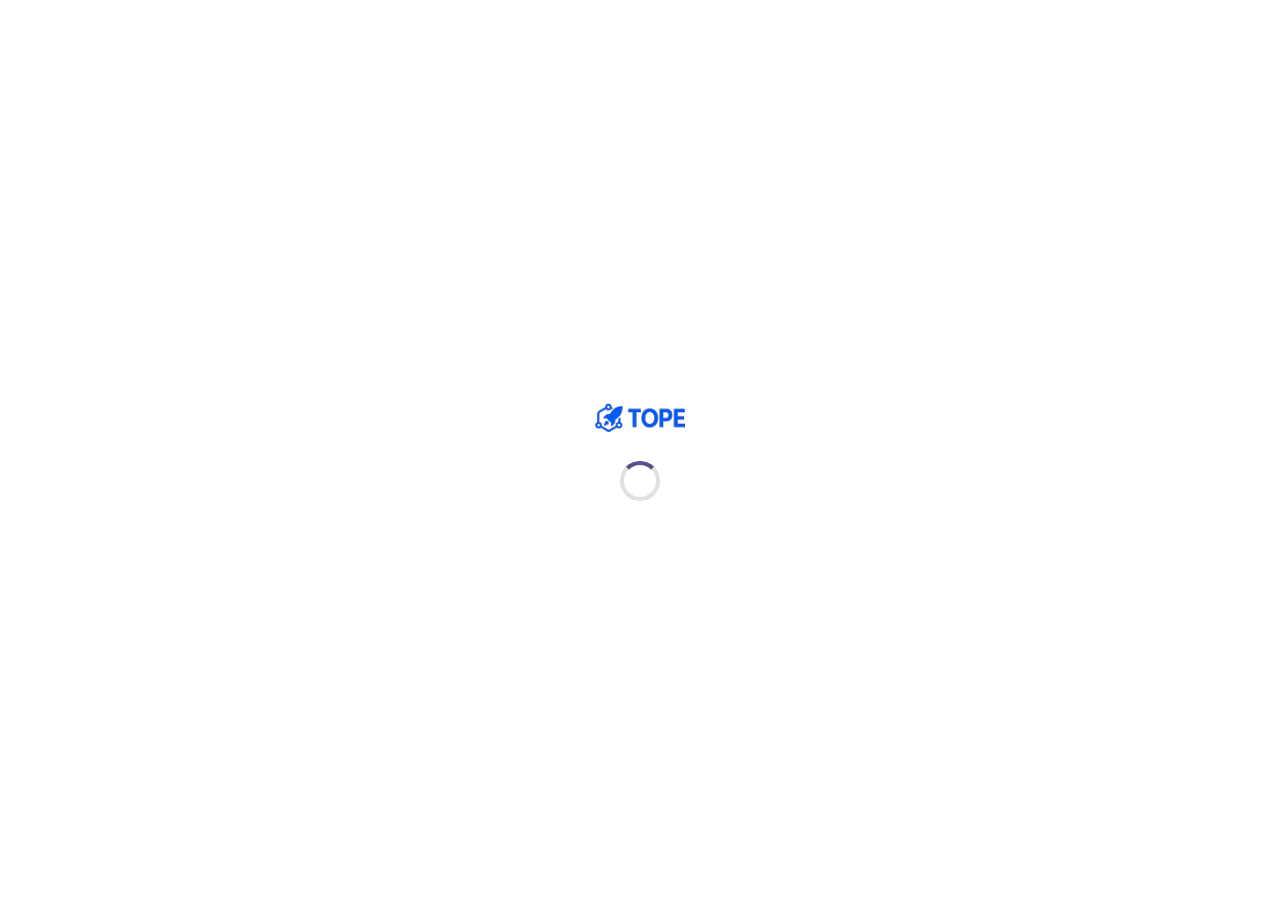
<file: base_estilo.html>
<!DOCTYPE html>
<html lang="es">
<head>
    <meta charset="UTF-8" />
    <meta name="viewport" content="width=device-width, initial-scale=1.0"/>
    <title>TOPE - Sección</title>
    <link rel="stylesheet" href="styles.css" />
    <link rel="stylesheet" href="https://cdnjs.cloudflare.com/ajax/libs/font-awesome/6.0.0-beta3/css/all.min.css" />
</head>
<body>
    <!-- Splash Screen -->
    <div id="splash-screen">
        <div class="splash-content">
            <img src="img/logo.svg" alt="TOPE" class="splash-logo">
            <div class="splash-spinner"></div>
        </div>
    </div>

    <!-- Header -->
    <header>
        <div class="logo-container">
            <img src="img/logo.svg" alt="TOPE Logo" class="logo">
        </div>
    </header>

    <!-- Contenido de la sección -->
    <main>
        <div class="feed">
            <!-- Acá insertás el contenido específico de la nueva sección -->
            <div class="entrepreneur-card">
                <div class="profile-header">
                    <h2>Nuevo Módulo</h2>
                    <p>Este es el contenido de tu nueva sección con el mismo estilo visual que la home.</p>
                </div>
            </div>
        </div>
    </main>

    <!-- Modal de Herramientas -->
    <div class="tools-modal" id="tools-modal">
        <div class="tools-content">
            <h3>🧰 Herramientas para Emprendedores</h3>
            <div class="tools-grid">
                <button class="tool-btn">🧮 Costos</button>
                <button class="tool-btn">🛒 Tienda</button>
                <button class="tool-btn">🌐 Web</button>
                <button class="tool-btn">📦 Inventario</button>
                <button class="tool-btn">👥 Clientes</button>
                <button class="tool-btn">🔗 Proveedores</button>
                <button class="tool-btn">📊 Reportes</button>
                <button class="tool-btn">📅 Agenda</button>
                <button class="tool-btn">🧾 Facturas</button>
                <button class="tool-btn">💬 Chat IA</button>
                <button class="tool-btn">🎯 Objetivos</button>
                <button class="tool-btn">📈 Analíticas</button>
            </div>
            <button class="btn-close-tools" id="close-tools">Cerrar</button>
        </div>
    </div>

    <!-- Navegación inferior -->
    <nav class="bottom-nav">
        <div class="nav-item" data-section="express">
            <i class="fas fa-motorcycle"></i>
            <span>Pedidos Rápidos</span>
        </div>
        <div class="nav-item" data-section="shopping">
            <i class="fas fa-store"></i>
            <span>Explorar</span>
        </div>
        <div class="nav-item" data-section="tools" id="open-tools">
            <i class="fas fa-tools"></i>
            <span>Herramientas</span>
        </div>
        <div class="nav-item" data-section="perfil">
            <i class="fas fa-user-circle"></i>
            <span>Mi Perfil</span>
        </div>
    </nav>

    <!-- Scripts -->
    <script>
        document.addEventListener("DOMContentLoaded", function() {
            const openTools = document.getElementById("open-tools");
            const closeTools = document.getElementById("close-tools");
            const modal = document.getElementById("tools-modal");

            openTools.addEventListener("click", () => modal.style.display = "flex");
            closeTools.addEventListener("click", () => modal.style.display = "none");
            modal.addEventListener("click", (e) => {
                if (e.target === modal) modal.style.display = "none";
            });
        });

        window.addEventListener('load', () => {
            setTimeout(() => {
                const splash = document.getElementById('splash-screen');
                splash.style.opacity = '0';
                setTimeout(() => splash.style.display = 'none', 500);
            }, 2000);
        });
    </script>
</body>
</html>
</file>
<file: styles.css>
/* Estilos generales */
* {
    margin: 0;
    padding: 0;
    box-sizing: border-box;
    font-family: 'Segoe UI', Tahoma, Geneva, Verdana, sans-serif;
}

body {
    background-color: #f8f9fa;
    color: #333;
    padding-bottom: 70px; /* Espacio para la navegación inferior */
}

/* Header */
header {
    display: flex;
    justify-content: space-between;
    align-items: center;
    padding: 15px;
    background-color: #fff;
    position: sticky;
    top: 0;
    z-index: 100;
    box-shadow: 0 2px 4px rgba(0, 0, 0, 0.1);
}

.logo-container {
    display: flex;
    align-items: center;
}

.logo {
    height: 40px;
}

.search-icon {
    font-size: 20px;
    color: #333;
}

/* Feed principal */
.feed {
    padding: 10px;
}

/* Tarjeta de emprendedor - Estilos generales */
.entrepreneur-card {
    background-color: #fff;
    border-radius: 12px;
    margin-bottom: 20px;
    overflow: hidden;
    box-shadow: 0 2px 10px rgba(0, 0, 0, 0.1);
}

.profile-header {
    padding: 15px;
}

.profile-header h2 {
    font-size: 24px;
    margin-bottom: 5px;
}

.category {
    display: flex;
    align-items: center;
    color: #666;
    margin-bottom: 5px;
}

.category-icon {
    margin-right: 5px;
}

.rating {
    display: flex;
    align-items: center;
    margin-bottom: 5px;
}

.stars {
    color: #FFD700;
    margin-right: 5px;
}

.location-delivery {
    display: flex;
    flex-direction: column;
    color: #666;
    font-size: 14px;
}

.location {
    margin-right: 10px;
}

/* Estilos para María's Cakes - Pastelería */
.bakery .profile-image {
    width: 100%;
    height: 250px;
    overflow: hidden;
}

.bakery .profile-image img {
    width: 100%;
    height: 100%;
    object-fit: cover;
}

.bakery .product-grid {
    display: grid;
    grid-template-columns: repeat(2, 1fr);
    gap: 10px;
    padding: 10px;
}

.bakery .product {
    border-radius: 8px;
    overflow: hidden;
}

.bakery .product img {
    width: 100%;
    height: 150px;
    object-fit: cover;
}

.bakery .product-info {
    padding: 10px;
}

.bakery .product-info h3 {
    font-size: 16px;
    margin-bottom: 5px;
}

.bakery .price {
    font-weight: bold;
    color: #333;
}

/* Estilos para Nova Apparel - Ropa */
.clothing .profile-header.horizontal {
    display: flex;
    align-items: center;
}

.clothing .profile-image-small {
    width: 70px;
    height: 70px;
    border-radius: 50%;
    overflow: hidden;
    margin-right: 15px;
}

.clothing .profile-image-small img {
    width: 100%;
    height: 100%;
    object-fit: cover;
}

.clothing .profile-info {
    flex: 1;
}

.clothing .rating-category {
    display: flex;
    align-items: center;
    margin-bottom: 5px;
}

.clothing .rating-number {
    font-weight: bold;
    margin-right: 5px;
}

.clothing .dot {
    margin: 0 5px;
}

.clothing .follow-button {
    background-color: #5D4B8C;
    color: white;
    text-align: center;
    padding: 10px;
    border-radius: 25px;
    margin: 0 15px 15px;
    font-weight: bold;
}

.clothing .featured-product {
    width: 100%;
    height: 250px;
    overflow: hidden;
}

.clothing .featured-product img {
    width: 100%;
    height: 100%;
    object-fit: cover;
}

.clothing .product-grid-2x2 {
    display: grid;
    grid-template-columns: repeat(2, 1fr);
    grid-template-rows: repeat(2, 1fr);
    gap: 5px;
    padding: 5px;
}

.clothing .product-grid-2x2 .product,
.clothing .product-grid-2x2 .product-video {
    position: relative;
    height: 180px;
    overflow: hidden;
}

.clothing .product-grid-2x2 img {
    width: 100%;
    height: 100%;
    object-fit: cover;
}

.clothing .play-button {
    position: absolute;
    top: 50%;
    left: 50%;
    transform: translate(-50%, -50%);
    width: 50px;
    height: 50px;
    background-color: rgba(255, 255, 255, 0.7);
    border-radius: 50%;
    display: flex;
    justify-content: center;
    align-items: center;
}

.clothing .play-button i {
    color: #333;
    font-size: 20px;
}

/* Estilos para Sofía Boutique - Productos de mujer */
.womens-products .profile-header.with-image {
    display: flex;
    padding: 20px;
}

.womens-products .profile-image-circle {
    width: 100px;
    height: 100px;
    border-radius: 50%;
    overflow: hidden;
    margin-right: 15px;
}

.womens-products .profile-image-circle img {
    width: 100%;
    height: 100%;
    object-fit: cover;
}

.womens-products .profile-info-column {
    display: flex;
    flex-direction: column;
}

.womens-products .location-info {
    display: flex;
    justify-content: space-between;
    padding: 0 20px 15px;
    color: #666;
}

.womens-products .section-title {
    padding: 0 20px 10px;
    font-size: 20px;
}

.womens-products .product-carousel {
    padding: 0 0 20px;
}

.womens-products .carousel-container {
    display: flex;
    overflow-x: auto;
    scroll-snap-type: x mandatory;
    padding: 0 20px;
    -ms-overflow-style: none;
    scrollbar-width: none;
}

.womens-products .carousel-container::-webkit-scrollbar {
    display: none;
}

.womens-products .carousel-item {
    flex: 0 0 auto;
    width: 200px;
    margin-right: 15px;
    scroll-snap-align: start;
    position: relative;
}

.womens-products .carousel-item img {
    width: 100%;
    height: 200px;
    object-fit: cover;
    border-radius: 8px;
}

.womens-products .carousel-item h4 {
    margin-top: 8px;
    font-size: 16px;
}

.womens-products .carousel-nav {
    display: flex;
    justify-content: center;
    margin-top: 15px;
}

.womens-products .carousel-nav span {
    width: 8px;
    height: 8px;
    background-color: #ccc;
    border-radius: 50%;
    margin: 0 5px;
}

.womens-products .carousel-nav span.active {
    background-color: #333;
}

/* Estilos para Panadería Don Pedro */
.bakery-alt .profile-header.centered {
    text-align: center;
    padding: 20px;
}

.bakery-alt .rating-category-row {
    display: flex;
    justify-content: center;
    align-items: center;
    margin: 10px 0;
}

.bakery-alt .category-pill {
    background-color: #f8e6d8;
    color: #b07d62;
    padding: 5px 12px;
    border-radius: 20px;
    display: flex;
    align-items: center;
    margin-right: 15px;
}

.bakery-alt .category-pill i {
    margin-right: 5px;
}

.bakery-alt .tabs {
    display: flex;
    border-bottom: 1px solid #eee;
}

.bakery-alt .tab {
    flex: 1;
    text-align: center;
    padding: 12px;
    color: #666;
    font-weight: 500;
}

.bakery-alt .tab.active {
    color: #b07d62;
    border-bottom: 2px solid #b07d62;
}

.bakery-alt .product-list {
    padding: 15px;
}

.bakery-alt .product-row {
    display: flex;
    margin-bottom: 15px;
    padding-bottom: 15px;
    border-bottom: 1px solid #eee;
}

.bakery-alt .product-row:last-child {
    margin-bottom: 0;
    padding-bottom: 0;
    border-bottom: none;
}

.bakery-alt .product-image {
    width: 80px;
    height: 80px;
    border-radius: 8px;
    overflow: hidden;
    margin-right: 15px;
}

.bakery-alt .product-image img {
    width: 100%;
    height: 100%;
    object-fit: cover;
}

.bakery-alt .product-details {
    flex: 1;
}

.bakery-alt .product-details h3 {
    font-size: 16px;
    margin-bottom: 5px;
}

.bakery-alt .description {
    color: #666;
    font-size: 14px;
    margin-bottom: 5px;
}

.bakery-alt .add-button {
    display: flex;
    align-items: center;
    justify-content: center;
    width: 30px;
    height: 30px;
    background-color: #b07d62;
    color: white;
    border-radius: 50%;
    align-self: center;
}

/* Estilos para Ferretería El Tornillo */
.hardware .profile-header.with-banner {
    padding: 0;
    position: relative;
}

.hardware .banner {
    height: 120px;
    overflow: hidden;
}

.hardware .banner img {
    width: 100%;
    height: 100%;
    object-fit: cover;
}

.hardware .profile-overlay {
    display: flex;
    align-items: center;
    padding: 15px;
    margin-top: -30px;
}

.hardware .profile-logo {
    width: 60px;
    height: 60px;
    border-radius: 12px;
    overflow: hidden;
    background-color: white;
    border: 3px solid white;
    margin-right: 15px;
    box-shadow: 0 2px 5px rgba(0, 0, 0, 0.1);
}

.hardware .profile-logo img {
    width: 100%;
    height: 100%;
    object-fit: cover;
}

.hardware .location-info-pill {
    display: inline-flex;
    align-items: center;
    background-color: #f1f1f1;
    padding: 8px 15px;
    border-radius: 20px;
    margin: 0 15px 15px;
    font-size: 14px;
    color: #666;
}

.hardware .location-info-pill i {
    margin-right: 5px;
    color: #e74c3c;
}

.hardware .location-info-pill .dot {
    margin: 0 5px;
}

.hardware .categories-grid {
    display: grid;
    grid-template-columns: repeat(4, 1fr);
    padding: 0 15px 15px;
}

.hardware .category-item {
    display: flex;
    flex-direction: column;
    align-items: center;
    text-align: center;
}

.hardware .category-icon {
    width: 50px;
    height: 50px;
    background-color: #f8f9fa;
    border-radius: 12px;
    display: flex;
    justify-content: center;
    align-items: center;
    margin-bottom: 5px;
}

.hardware .category-icon i {
    font-size: 20px;
    color: #e74c3c;
}

.hardware .category-item span {
    font-size: 12px;
}

.hardware .section-title {
    padding: 0 15px 10px;
    font-size: 18px;
}

.hardware .product-horizontal-scroll {
    padding: 0 0 15px;
    overflow: hidden;
}

.hardware .scroll-container {
    display: flex;
    overflow-x: auto;
    padding: 0 15px;
    -ms-overflow-style: none;
    scrollbar-width: none;
}

.hardware .scroll-container::-webkit-scrollbar {
    display: none;
}

.hardware .product-card {
    flex: 0 0 auto;
    width: 150px;
    margin-right: 15px;
    position: relative;
    background-color: #f8f9fa;
    border-radius: 8px;
    padding: 10px;
}

.hardware .product-card img {
    width: 100%;
    height: 120px;
    object-fit: cover;
    border-radius: 6px;
    margin-bottom: 8px;
}

.hardware .product-card h4 {
    font-size: 14px;
    margin-bottom: 5px;
}

.hardware .discount-badge {
    position: absolute;
    top: 5px;
    left: 5px;
    background-color: #e74c3c;
    color: white;
    font-size: 12px;
    padding: 3px 6px;
    border-radius: 4px;
}

.hardware .old-price {
    text-decoration: line-through;
    color: #999;
    margin-right: 5px;
    font-size: 13px;
}

.bottom-nav {
    position: fixed;
    bottom: 0;
    left: 0;
    right: 0;
    background-color: #ffffff;
    display: flex;
    justify-content: space-around;
    padding: 10px 0;
    box-shadow: 0 -2px 8px rgba(0, 0, 0, 0.1);
    z-index: 200;
    border-top: 1px solid #eee;
}

.nav-item {
    display: flex;
    flex-direction: column;
    align-items: center;
    font-size: 12px;
    color: #666;
    cursor: pointer;
    transition: color 0.2s;
}

.nav-item i {
    font-size: 20px;
    margin-bottom: 3px;
}

.nav-item.active {
    color: #5D4B8C;
}

.nav-item:hover {
    color: #5D4B8C;
}


/* Responsive */
@media (min-width: 768px) {
    .feed {
        max-width: 600px;
        margin: 0 auto;
    }
}








.barber-service .profile-banner img {
    width: 100%;
    height: 150px;
    object-fit: cover;
    border-bottom: 3px solid #333;
}

.barber-service .profile-info-barber {
    padding: 15px;
    text-align: center;
}

.barber-service .profile-info-barber h2 {
    font-size: 22px;
    margin-bottom: 5px;
}

.barber-service .profile-info-barber .category {
    color: #888;
    font-size: 14px;
    margin-bottom: 5px;
}

.barber-service .profile-info-barber .rating {
    display: flex;
    justify-content: center;
    align-items: center;
    font-size: 14px;
    margin-bottom: 5px;
}

.barber-service .location {
    color: #666;
    font-size: 13px;
}

.barber-service .service-list {
    padding: 10px 20px;
}

.barber-service .service-item {
    background-color: #f3f3f3;
    padding: 12px;
    border-radius: 10px;
    margin-bottom: 10px;
}

.barber-service .service-item h3 {
    font-size: 16px;
    margin-bottom: 5px;
}

.barber-service .booking-btn {
    background-color: #333;
    color: white;
    padding: 12px;
    text-align: center;
    border-radius: 30px;
    margin: 15px 20px;
    font-weight: bold;
    cursor: pointer;
}






.eco-shop .eco-header {
    display: flex;
    align-items: center;
    padding: 15px;
}

.eco-shop .eco-logo {
    width: 60px;
    height: 60px;
    object-fit: cover;
    border-radius: 50%;
    margin-right: 15px;
    border: 2px solid #8bc34a;
    background-color: #f0f9f0;
}

.eco-shop .eco-info h2 {
    font-size: 20px;
    margin-bottom: 4px;
    color: #4CAF50;
}

.eco-shop .eco-info p {
    font-size: 14px;
    color: #666;
    margin: 2px 0;
}

.eco-shop .rating {
    font-size: 14px;
    color: #FFD700;
}

.eco-shop .eco-gallery {
    display: grid;
    grid-template-columns: repeat(3, 1fr);
    gap: 10px;
    padding: 10px 15px 20px;
}

.eco-shop .eco-product {
    background-color: #f3f9f3;
    border-radius: 10px;
    padding: 10px;
    text-align: center;
    color: #333;
}

.eco-shop .eco-product img {
    width: 100%;
    height: 100px;
    object-fit: cover;
    border-radius: 8px;
    margin-bottom: 8px;
}

.eco-shop .eco-product h4 {
    font-size: 14px;
    margin-bottom: 4px;
}

.eco-shop .eco-product p {
    font-size: 13px;
    color: #4CAF50;
    font-weight: bold;
}




.dentist-service .dentist-header {
    display: flex;
    justify-content: space-between;
    align-items: center;
    background: linear-gradient(90deg, #ffffff, #ffffff);
    padding: 20px;
}

.dentist-service .dentist-info h2 {
    font-size: 22px;
    color: #1976d2;
    margin-bottom: 5px;
}

.dentist-service .specialty {
    font-size: 14px;
    color: #555;
    margin-bottom: 5px;
}

.dentist-service .rating {
    font-size: 14px;
    color: #fbc02d;
    margin-bottom: 5px;
}

.dentist-service .location {
    font-size: 13px;
    color: #666;
}

.dentist-service .dentist-avatar img {
    width: 70px;
    height: 70px;
    border-radius: 50%;
    border: 2px solid #ffffff;
    object-fit: cover;
}

.dentist-service .available-services {
    padding: 15px 20px;
    background-color: #ffffff;
}

.dentist-service .available-services h3 {
    font-size: 16px;
    margin-bottom: 10px;
    color: #1976d2;
}

.dentist-service .available-services ul {
    list-style: none;
}

.dentist-service .available-services li {
    margin-bottom: 8px;
    font-size: 14px;
}

.dentist-service .appointment-button {
    background-color: #1976d2;
    color: white;
    padding: 12px;
    text-align: center;
    font-weight: bold;
    border-radius: 30px;
    margin: 15px 20px;
    cursor: pointer;
}


.mechanic-service .mechanic-banner img {
    width: 100%;
    height: 120px;
    object-fit: cover;
}

.mechanic-service .mechanic-info {
    padding: 15px;
    background-color: #f2f2f2;
}

.mechanic-service .mechanic-info h2 {
    font-size: 22px;
    margin-bottom: 5px;
    color: #424242;
}

.mechanic-service .category {
    font-size: 14px;
    color: #777;
    margin-bottom: 5px;
}

.mechanic-service .rating {
    font-size: 14px;
    color: #FFD700;
    margin-bottom: 5px;
}

.mechanic-service .location {
    font-size: 13px;
    color: #555;
}

.mechanic-service .mechanic-services {
    padding: 15px;
}

.mechanic-service .service-icon-list {
    display: flex;
    justify-content: space-around;
    flex-wrap: wrap;
    gap: 15px;
}

.mechanic-service .icon-label {
    display: flex;
    flex-direction: column;
    align-items: center;
    font-size: 13px;
    color: #333;
}

.mechanic-service .icon-label i {
    font-size: 24px;
    margin-bottom: 5px;
    color: #424242;
}

.mechanic-service .quote-button {
    background-color: #212121;
    color: white;
    padding: 12px;
    text-align: center;
    font-weight: bold;
    border-radius: 30px;
    margin: 15px;
    cursor: pointer;
}






.graphic-design .graphic-header {
    display: flex;
    align-items: center;
    padding: 15px;
    background: linear-gradient(90deg, #e0f7fa, #ffffff);
}

.graphic-design .graphic-logo {
    width: 60px;
    height: 60px;
    margin-right: 15px;
    border-radius: 12px;
    background-color: #ffffff;
    padding: 5px;
    box-shadow: 0 2px 6px rgba(0,0,0,0.1);
}

.graphic-design .graphic-logo img {
    width: 100%;
    height: 100%;
    object-fit: cover;
}

.graphic-design .graphic-info h2 {
    font-size: 20px;
    margin-bottom: 3px;
    color: #006064;
}

.graphic-design .category {
    font-size: 14px;
    color: #777;
    margin-bottom: 5px;
}

.graphic-design .rating {
    font-size: 14px;
    color: #FFD700;
}

.graphic-design .location {
    font-size: 13px;
    color: #555;
}

.graphic-design .carousel-title {
    padding: 10px 15px;
    font-size: 16px;
    font-weight: bold;
    color: #006064;
}

.graphic-design .graphic-carousel {
    padding: 0 0 20px;
}

.graphic-design .carousel-container {
    display: flex;
    overflow-x: auto;
    scroll-snap-type: x mandatory;
    padding: 0 15px;
    gap: 15px;
}

.graphic-design .carousel-container::-webkit-scrollbar {
    display: none;
}

.graphic-design .carousel-item {
    flex: 0 0 auto;
    width: 160px;
    background-color: #f9f9f9;
    border-radius: 12px;
    scroll-snap-align: start;
    padding: 10px;
    text-align: center;
    box-shadow: 0 2px 6px rgba(0,0,0,0.1);
}

.graphic-design .carousel-item img {
    width: 100%;
    height: 100px;
    object-fit: cover;
    border-radius: 8px;
    margin-bottom: 8px;
}

.graphic-design .carousel-item h4 {
    font-size: 14px;
    margin-bottom: 4px;
}

.graphic-design .carousel-item p {
    font-size: 13px;
    color: #00796b;
}




.points-bingo {
    background: #f0f4ff;
    border: 2px solid #90caf9;
    border-radius: 15px;
    padding: 20px;
    margin-bottom: 20px;
    box-shadow: 0 4px 12px rgba(33, 150, 243, 0.1);
    text-align: center;
}

.points-bingo .game-title {
    font-size: 18px;
    color: #1976d2;
    margin-bottom: 8px;
}

.points-bingo .game-instructions {
    font-size: 14px;
    color: #555;
    margin-bottom: 12px;
}

.bingo-carousel {
    overflow-x: auto;
    scroll-snap-type: x mandatory;
    margin-bottom: 15px;
}

.bingo-track {
    display: flex;
    gap: 10px;
    padding: 5px 10px;
}

.bingo-cell {
    flex: 0 0 auto;
    width: 70px;
    height: 70px;
    background: #fff;
    border: 2px dashed #1976d2;
    border-radius: 12px;
    font-size: 18px;
    font-weight: bold;
    color: #1976d2;
    display: flex;
    align-items: center;
    justify-content: center;
    scroll-snap-align: center;
}

.btn-spin-points {
    background-color: #1976d2;
    color: white;
    padding: 10px 20px;
    border-radius: 30px;
    font-weight: bold;
    font-size: 14px;
    border: none;
    cursor: pointer;
    transition: background 0.3s;
}

.btn-spin-points:hover {
    background-color: #0d47a1;
}





.kiosk-machine {
    background: #fff9f0;
    color: #333;
    border: 3px solid #ffb300;
    border-radius: 18px;
    overflow: hidden;
    box-shadow: 0 0 10px #ffd54f99;
    padding: 15px;
}

.kiosk-machine .kiosk-screen {
    background: #fff3e0;
    border: 2px solid #ffe082;
    border-radius: 12px;
    padding: 15px;
    margin-bottom: 15px;
}

.kiosk-machine .kiosk-header {
    display: flex;
    justify-content: space-between;
    align-items: center;
}

.kiosk-machine .kiosk-header h2 {
    font-size: 22px;
    color: #fb8c00;
    font-weight: bold;
}

.kiosk-machine .rating {
    font-size: 14px;
    color: #fbc02d;
}

.kiosk-machine .location {
    font-size: 13px;
    color: #666;
    margin-top: 5px;
}

.kiosk-machine .kiosk-carousel {
    margin-top: 15px;
    overflow-x: auto;
}

.kiosk-machine .carousel-track {
    display: flex;
    gap: 12px;
    scroll-snap-type: x mandatory;
    padding-bottom: 10px;
}

.kiosk-machine .carousel-track::-webkit-scrollbar {
    display: none;
}

.kiosk-machine .snack-item {
    flex: 0 0 auto;
    width: 120px;
    background-color: #ffffff;
    border: 2px solid #ffe082;
    border-radius: 12px;
    text-align: center;
    padding: 10px;
    scroll-snap-align: start;
    box-shadow: 0 2px 5px rgba(0,0,0,0.05);
}

.kiosk-machine .snack-item img {
    width: 100%;
    height: 80px;
    object-fit: cover;
    border-radius: 6px;
    margin-bottom: 5px;
}

.kiosk-machine .snack-item p {
    font-size: 13px;
    color: #444;
}

.kiosk-machine .snack-item strong {
    color: #ff6f00;
}

.kiosk-machine .kiosk-buttons {
    display: flex;
    justify-content: space-between;
    gap: 10px;
}

.kiosk-machine .btn-order,
.kiosk-machine .btn-points {
    flex: 1;
    background-color: #ffb300;
    color: white;
    padding: 10px;
    border: none;
    border-radius: 30px;
    font-weight: bold;
    cursor: pointer;
    font-size: 14px;
    box-shadow: 0 2px 4px rgba(0,0,0,0.1);
    transition: background 0.3s;
}

.kiosk-machine .btn-order:hover {
    background-color: #ffa000;
}

.kiosk-machine .btn-points {
    background-color: #ffe082;
    color: #444;
}

.kiosk-machine .btn-points:hover {
    background-color: #ffecb3;
}




.coin-roulette {
    background: #fff8e1;
    border: 2px solid #ffca28;
    border-radius: 15px;
    padding: 20px;
    margin-bottom: 20px;
    text-align: center;
    box-shadow: 0 4px 12px rgba(255, 202, 40, 0.1);
}

.coin-roulette .game-title {
    font-size: 18px;
    color: #f57f17;
    margin-bottom: 8px;
}

.coin-roulette .game-instructions {
    font-size: 14px;
    color: #555;
    margin-bottom: 12px;
}

.roulette-wheel {
    display: grid;
    grid-template-columns: repeat(4, 1fr);
    gap: 8px;
    padding: 10px;
    margin-bottom: 15px;
}

.roulette-wheel .slice {
    background-color: #fffde7;
    border: 2px solid #ffca28;
    border-radius: 10px;
    height: 60px;
    display: flex;
    justify-content: center;
    align-items: center;
    font-weight: bold;
    color: #f57f17;
    font-size: 16px;
    transition: transform 0.3s ease;
}

.btn-spin-coins {
    background-color: #fbc02d;
    color: #333;
    padding: 10px 20px;
    border-radius: 30px;
    font-weight: bold;
    font-size: 14px;
    border: none;
    cursor: pointer;
    transition: background 0.3s;
}

.btn-spin-coins:hover {
    background-color: #f9a825;
}



.ad-spot {
    background: #fff;
    border: 2px dashed #5D4B8C;
    border-radius: 15px;
    overflow: hidden;
    margin-bottom: 20px;
    box-shadow: 0 4px 8px rgba(93, 75, 140, 0.1);
}

.ad-video-container {
    width: 100%;
    height: 200px;
    overflow: hidden;
    border-bottom: 2px solid #5D4B8C;
}

.ad-video-container video {
    width: 100%;
    height: 100%;
    object-fit: cover;
    display: block;
}

.ad-content {
    padding: 15px;
    text-align: center;
}

.ad-content h3 {
    font-size: 18px;
    color: #5D4B8C;
    margin-bottom: 10px;
}

.ad-content p {
    font-size: 14px;
    color: #555;
    margin-bottom: 15px;
}

.btn-cta-ad {
    background-color: #5D4B8C;
    color: #fff;
    padding: 10px 20px;
    border-radius: 30px;
    font-weight: bold;
    border: none;
    cursor: pointer;
    font-size: 14px;
    transition: background 0.3s ease;
}

.btn-cta-ad:hover {
    background-color: #3e3169;
}




.furniture-showcase {
    height: 500px;
    display: flex;
    position: relative;
    overflow: hidden;
    border-radius: 16px;
    margin-bottom: 25px;
    box-shadow: 0 4px 10px rgba(0,0,0,0.1);
}

.furniture-hero {
    display: flex;
    width: 100%;
    height: 100%;
    position: relative;
}

/* Fondo con desvanecimiento hacia la derecha */
.furniture-bg {
    flex: 1;
    background: linear-gradient(to right, rgba(0,0,0,0.5), rgba(255,255,255,0)),
                url('img/muebles-bg.png') center center/cover no-repeat;
    height: 100%;
}

/* Contenido */
.furniture-info {
    width: 50%;
    background-color: #fff;
    padding: 30px 25px;
    display: flex;
    flex-direction: column;
    justify-content: center;
    z-index: 2;
}

.furniture-logo {
    width: 70px;
    height: 70px;
    border-radius: 50%;
    overflow: hidden;
    border: 2px solid #5D4B8C;
    margin-bottom: 15px;
}

.furniture-logo img {
    width: 100%;
    height: 100%;
    object-fit: cover;
}

.furniture-info h2 {
    font-size: 22px;
    color: #333;
    margin-bottom: 5px;
}

.furniture-info .category {
    font-size: 14px;
    color: #888;
    margin-bottom: 10px;
}

.furniture-info .rating {
    font-size: 14px;
    color: #FFD700;
    margin-bottom: 5px;
}

.furniture-info .location {
    font-size: 13px;
    color: #666;
    margin-bottom: 20px;
}

.btn-view-catalog {
    background-color: #5D4B8C;
    color: white;
    border: none;
    padding: 10px 15px;
    border-radius: 25px;
    font-size: 14px;
    font-weight: bold;
    cursor: pointer;
}





/* Modal Herramientas */
.tools-modal {
    position: fixed;
    top: 0;
    left: 0;
    width: 100%;
    height: 100%;
    background: rgba(0,0,0,0.6);
    display: none;
    justify-content: center;
    align-items: center;
    z-index: 999;
}

.tools-content {
    background: #fff;
    border-radius: 20px;
    padding: 25px 20px;
    max-width: 400px;
    width: 90%;
    box-shadow: 0 4px 15px rgba(0,0,0,0.2);
    text-align: center;
}

.tools-content h3 {
    margin-bottom: 20px;
    font-size: 18px;
    color: #5D4B8C;
}

.tools-grid {
    display: grid;
    grid-template-columns: repeat(3, 1fr);
    gap: 12px;
    margin-bottom: 20px;
}

.tool-btn {
    background: #f5f5f5;
    border: 1px solid #ddd;
    border-radius: 12px;
    padding: 10px 5px;
    font-size: 14px;
    color: #333;
    cursor: pointer;
    transition: background 0.2s;
}

.tool-btn:hover {
    background: #e0e0e0;
}

.btn-close-tools {
    background: #5D4B8C;
    color: white;
    border: none;
    border-radius: 30px;
    padding: 10px 20px;
    font-size: 14px;
    cursor: pointer;
}





#splash-screen {
    position: fixed;
    top: 0; left: 0; right: 0; bottom: 0;
    background-color: #ffffff;
    z-index: 10000;
    display: flex;
    align-items: center;
    justify-content: center;
    flex-direction: column;
    transition: opacity 0.5s ease;
}

.splash-content {
    text-align: center;
}

.splash-logo {
    width: 100px;
    margin-bottom: 20px;
    animation: fadeIn 2s ease-in-out;
}

.splash-text {
    color: #5D4B8C;
    font-weight: bold;
    margin-top: 10px;
    font-size: 14px;
}

.splash-spinner {
    width: 40px;
    height: 40px;
    border: 4px solid #e0e0e0;
    border-top: 4px solid #5D4B8C;
    border-radius: 50%;
    animation: spin 1s linear infinite;
    margin: 0 auto;
}

@keyframes spin {
    0% { transform: rotate(0deg); }
    100% { transform: rotate(360deg); }
}

@keyframes fadeIn {
    from { opacity: 0; transform: scale(0.95); }
    to { opacity: 1; transform: scale(1); }
}


.bottom-nav a {
    text-decoration: none;
}


.emprendedor-destacado {
    padding: 3rem 1rem;
    display: flex;
    justify-content: center;
    background-color: #fff;
  }
  
  .emprendedor-card {
    max-width: 520px;
    border: 1px solid #e0e0e0;
    border-radius: 12px;
    overflow: hidden;
    box-shadow: 0 4px 16px rgba(0,0,0,0.06);
    background: #fff;
  }
  
  .emprendedor-imagen {
    width: 100%;
    height: auto;
    display: block;
    object-fit: cover;
  }
  
  .emprendedor-texto {
    padding: 1.5rem;
  }
  
  .emprendedor-titulo {
    font-size: 1.5rem;
    font-weight: 700;
    margin-bottom: 0.5rem;
    color: #222;
  }
  
  .emprendedor-subtitulo {
    font-size: 1rem;
    color: #666;
    margin-bottom: 1.2rem;
  }
  
  .emprendedor-acciones {
    display: flex;
    justify-content: space-between;
    align-items: center;
  }
  
  .btn-light {
    text-decoration: none;
    font-size: 0.95rem;
    color: #111;
  }
  
  .btn-dark {
    background-color: #000;
    color: white;
    padding: 10px 18px;
    border-radius: 8px;
    font-weight: 600;
    text-decoration: none;
  }
</file>
